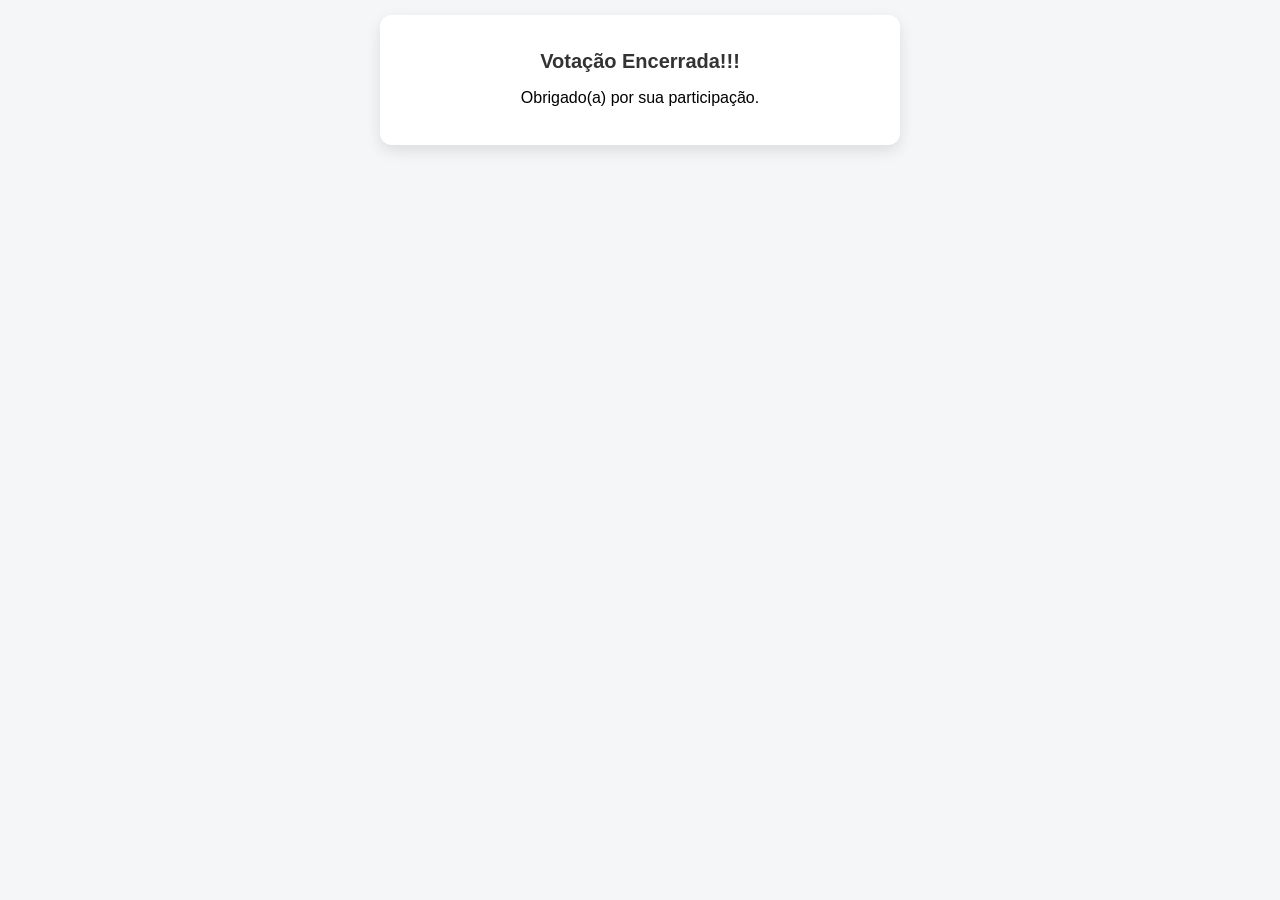
<file: index.html>
<!DOCTYPE html>
<html lang="pt-BR">
<head>
    <meta charset="UTF-8">
    <meta name="viewport" content="width=device-width, initial-scale=1.0">
    <title>Votação Novo Sinal Musical</title>
    <link rel="stylesheet" href="style.css">
</head>
<body>

<div class="container">
    <h1>Votação Encerrada!!!</h1>

    <p style="text-align: center;"> Obrigado(a) por sua participação.</p>
   
</div>

</body>
</html>
</file>
<file: style.css>
* {
    box-sizing: border-box;
}

body {
    font-family: Arial, sans-serif;
    background-color: #f4f6f8;
    margin: 0;
    padding: 15px;
}

.container {
    background: #ffffff;
    max-width: 520px;
    width: 100%;
    margin: 0 auto;
    padding: 22px;
    border-radius: 12px;
    box-shadow: 0 6px 15px rgba(0,0,0,0.1);
}

h1 {
    text-align: center;
    font-size: 20px;
    margin-bottom: 15px;
    color: #333;
}

.descricao {
    font-size: 15px;
    line-height: 1.7;
    color: #555;
    margin-bottom: 20px;
}

form {
    display: flex;
    flex-direction: column;
    gap: 14px;
}

.option {
    display: flex;
    align-items: center;
    gap: 10px;
    font-size: 16px;
    padding: 10px;
    border-radius: 8px;
    background: #f7f9fc;
}

.option input {
    transform: scale(1.3);
}

button {
    margin-top: 18px;
    padding: 14px;
    border: none;
    border-radius: 8px;
    background-color: #007bff;
    color: white;
    font-size: 16px;
    cursor: pointer;
}

button:active {
    background-color: #0056b3;
}

audio, video {
    width: 100%;
    margin-top: 18px;
    border-radius: 8px;
}
</file>
